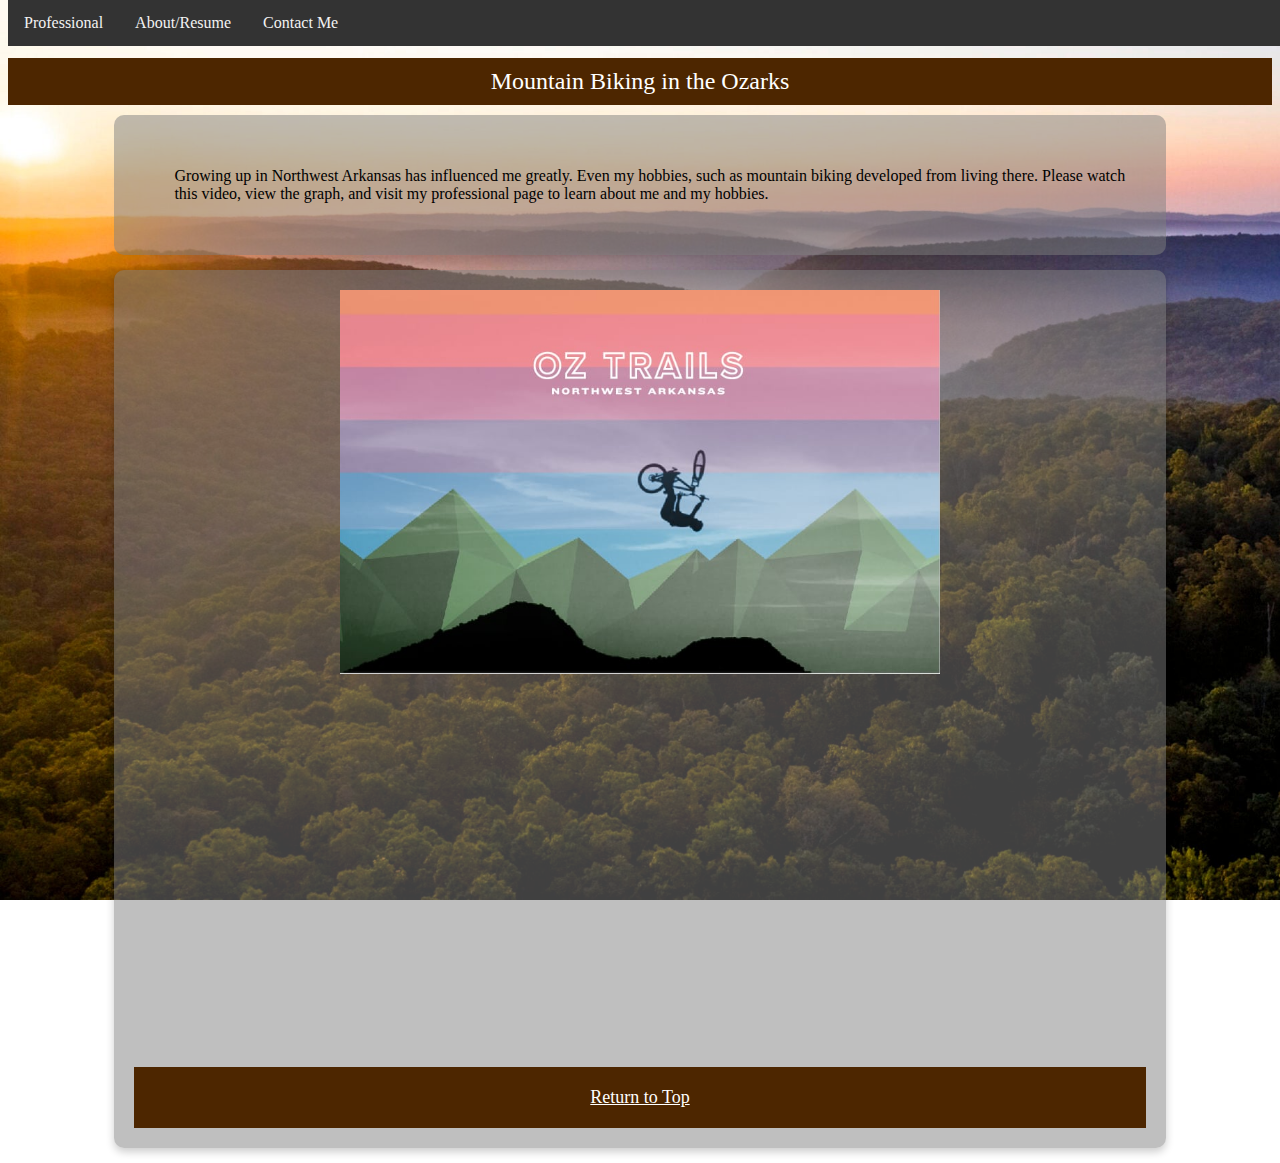
<file: ozark_mountain_hobby_page_with_external_css.html>
<!DOCTYPE html>
<html>
<head>
    <title>Ozark Mountain Hobby Page</title>
    <link rel="stylesheet" type="text/css" href="ozark_mountain_style.css">
</head>
<body id="top">
    <div class="navbar">
        <a href="index.html">Professional</a>
        <a href="about.html">About/Resume</a>
        <a href="contact.html">Contact Me</a>
    </div>
    <!-- Rest of your HTML content... -->
</body>
<!--<head>
    <title>Ozark Mountain Hobby Page</title>
    <link rel="stylesheet" type="text/css" href="ozark_mountain_style.css">
</head> -->
<body>
    <div class="header">
        Mountain Biking in the Ozarks
    </div>
    <div class="paragraph">
        <ul>
            <p>Growing up in Northwest Arkansas has influenced me greatly. Even my hobbies, such as mountain biking developed from living there. Please watch this video, view the graph, and visit my professional page to learn about me and my hobbies.</lp>
        </ul>
    </div>
    <div class="content">
        <div class="image-container">
            <!-- Placeholder for image -->
            <img src="oztrails.jpeg" alt="Ozark Mountains" style="width: 100%; max-width: 600px;">
        </div>
        <div class="video-container" id="youtube-video">
            <!-- Embedded YouTube Video -->
            <iframe width="600" height="345" src="https://www.youtube.com/embed/vq9MuymTcs4?si=6th-rD_zIVGL_iHN" title="YouTube video player" frameborder="0" allow="accelerometer; autoplay; clipboard-write; encrypted-media; gyroscope; picture-in-picture; web-share" allowfullscreen></iframe>
        </div>
        <div class="graph-container">
            <!-- Embedded Tableau Graph -->
            <div class='tableauPlaceholder' id='viz1702786872037' style='position: relative'><noscript><a href='#'><img alt='Mountain Bike Trends ' src='https:&#47;&#47;public.tableau.com&#47;static&#47;images&#47;Mo&#47;MountainBikeAnalysis&#47;MountainBikeTrends&#47;1_rss.png' style='border: none' /></a></noscript><object class='tableauViz'  style='display:none;'><param name='host_url' value='https%3A%2F%2Fpublic.tableau.com%2F' /> <param name='embed_code_version' value='3' /> <param name='site_root' value='' /><param name='name' value='MountainBikeAnalysis&#47;MountainBikeTrends' /><param name='tabs' value='no' /><param name='toolbar' value='yes' /><param name='static_image' value='https:&#47;&#47;public.tableau.com&#47;static&#47;images&#47;Mo&#47;MountainBikeAnalysis&#47;MountainBikeTrends&#47;1.png' /> <param name='animate_transition' value='yes' /><param name='display_static_image' value='yes' /><param name='display_spinner' value='yes' /><param name='display_overlay' value='yes' /><param name='display_count' value='yes' /><param name='language' value='en-US' /></object></div>                <script type='text/javascript'>                    var divElement = document.getElementById('viz1702786872037');                    var vizElement = divElement.getElementsByTagName('object')[0];                    vizElement.style.width='1100px';vizElement.style.height='827px';                    var scriptElement = document.createElement('script');                    scriptElement.src = 'https://public.tableau.com/javascripts/api/viz_v1.js';                    vizElement.parentNode.insertBefore(scriptElement, vizElement);                </script>        <ol>
        <!-- Navigation Link back to Professional Pages -->
        <!-- <a class="navigation-link" href="index.html">My Blog and About Section</Section></a> -->
    </div>
    <div class="footer">
        <!-- Existing Footer Code -->
<footer>
    <!-- Other footer content -->
    <div class="footer">
    <!-- Return to Top Button -->
    <a href="#top" class="footer">Return to Top</a>
    <!-- Rest of your footer content -->
    </div>
</footer>
</body>
</html>
</file>
<file: ozark_mountain_style.css>
/* CSS Styles for Ozark Mountain Theme */
body {
    background-image: url('ozark_landscape_background.jpg'); /* Replace with your image path or URL */
    background-size: cover; /* Cover the entire page */
    background-repeat: no-repeat; /* Do not repeat the image */
    background-attachment: fixed; /* Fixed background */
    /* ... other styling properties ... */
}

.header {
    background-color: #4d2600; /* Dark brown */
    color: #fff; /* White text */
    text-align: center;
    padding: 10px 0;
    font-size: 24px;
}
.content {
    margin: 15px auto;
    width: 80%;
    background-color: rgba(128, 128, 128, 0.5); /* Semi-transparent grey */
    padding: 20px;
    border-radius: 10px;
    box-shadow: 0 4px 8px 0 rgba(0,0,0,0.2); /* Box shadow for depth */
}
.paragraph {
    background-color: rgba(128, 128, 128, 0.5); /* Semi-transparent grey */
    padding: 20px;
    margin: 10px auto;
    width: 80%;
    border-radius: 10px;
    display: flex;
    justify-content: space-around;
}
.image-container, .video-container, .graph-container {
    text-align: center; /* Centering content */
    margin-bottom: 20px;
}
.footer {
    background-color: #4d2600; /* Dark brown */
    color: #fff; /* White text */
    text-align: center;
    padding: 10px 0;
    font-size: 18px;
}
.navigation-link {
    color: #000000; /* Blue color for navigation link */
    text-decoration: none; /* No underline */
    font-weight: bold;
}
.navigation-link:hover {
    color: #f1f6fb; 
}
/* Existing CSS styles... */

.navbar {
    overflow: hidden;
    background-color: #333; /* Dark background for navbar */
    position: fixed; /* Fixed navbar at the top */
    top: 0;
    width: 100%;
}

.navbar a {
    float: left;
    display: block;
    color: #f2f2f2; /* Light text color */
    text-align: center;
    padding: 14px 16px;
    text-decoration: none;
}

.navbar a:hover {
    background-color: #ddd; /* Color change on hover */
    color: black;
}

/* Adjusting the body's top padding to ensure content is not hidden behind the navbar */
body {
    padding-top: 50px;
}

/* ... Continue with the rest of your CSS ... */
</file>
